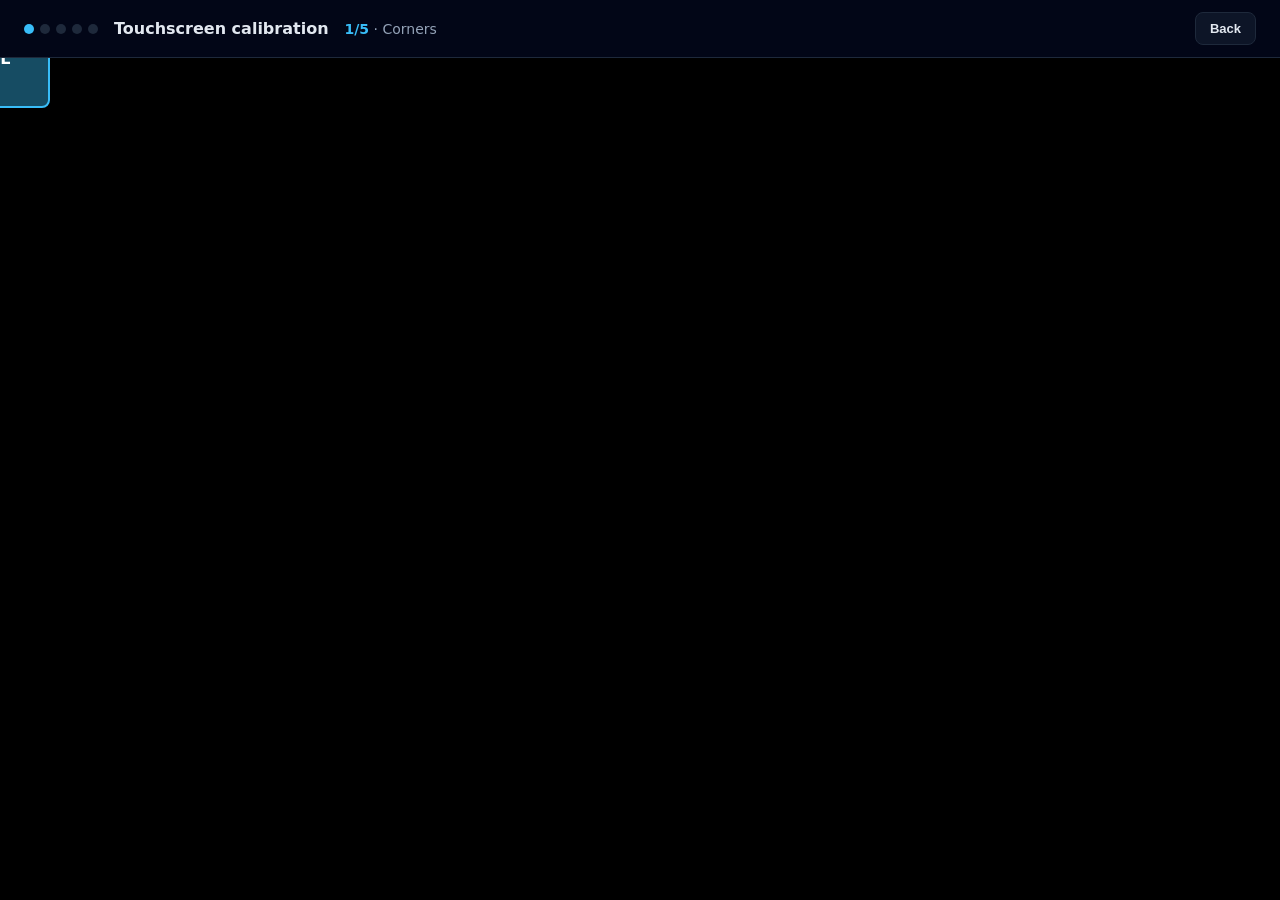
<file: player-client/static/touch-calibration.html>
<!doctype html>
<!doctype html>
<html lang="en">
<head>
<meta charset="utf-8">
<meta name="viewport" content="width=device-width, initial-scale=1, user-scalable=no">
<title>Screentra Cast Touchscreen Calibration Test</title>
<style>
  :root {
    --bg: #020617;
    --panel: #0f172a;
    --text: #e2e8f0;
    --muted: #94a3b8;
    --accent: #38bdf8;
    --accent2: #22d3ee;
    --ok: #22c55e;
    --warn: #eab308;
    --err: #ef4444;
    --line: #1e293b;
  }
  * { box-sizing: border-box; margin: 0; padding: 0; -webkit-tap-highlight-color: transparent; user-select: none; }
  html, body { height: 100%; background: var(--bg); color: var(--text); font-family: system-ui, -apple-system, "Segoe UI", Roboto, sans-serif; overflow: hidden; }
  body { display: grid; grid-template-rows: auto 1fr auto; }
  header { padding: 12px 24px; border-bottom: 1px solid var(--line); display: flex; align-items: center; gap: 16px; background: rgba(2,6,23,.7); }
  header .stage { font-size: 14px; color: var(--muted); }
  header .stage b { color: var(--accent); }
  header h1 { font-size: 16px; font-weight: 700; }
  header .spacer { flex: 1; }
  header button {
    background: rgba(15,23,42,.9); color: var(--text); border: 1px solid var(--line);
    border-radius: 8px; padding: 8px 14px; font-size: 13px; cursor: pointer; font-weight: 600;
  }
  header button.primary { background: var(--accent); color: #001020; border-color: var(--accent); }
  header button:hover { border-color: var(--accent); }
  main { position: relative; overflow: hidden; }
  .stage-canvas { position: absolute; inset: 0; touch-action: none; }
  .stage-canvas.grid-test { background: linear-gradient(180deg, #0b1226 0%, #050d1f 100%); }
  .stage-canvas.target { background: #000; }
  .stage-canvas.summary { background: linear-gradient(180deg, #050d1f 0%, #020617 100%); }
  .grid-cell { position: absolute; border: 2px solid rgba(255,255,255,.15); border-radius: 12px; display: grid; place-items: center; color: #fff; font-weight: 800; font-size: 24px; transition: background 120ms; touch-action: none; }
  .grid-cell.idle { background: rgba(56,189,248,.18); }
  .grid-cell.armed { background: rgba(234,179,8,.85); }
  .grid-cell.hit { background: rgba(34,197,94,.85); }
  .grid-cell.missed { background: rgba(239,68,68,.85); }
  .edge-bar { position: absolute; background: rgba(56,189,248,.4); border: 2px solid var(--accent); border-radius: 8px; display: grid; place-items: center; color: #fff; font-weight: 700; }
  .edge-bar.hit { background: rgba(34,197,94,.7); border-color: var(--ok); }
  .edge-bar.missed { background: rgba(239,68,68,.7); border-color: var(--err); }
  .hint { position: absolute; left: 50%; top: 16px; transform: translateX(-50%); padding: 8px 14px; background: rgba(2,6,23,.8); border-radius: 999px; font-size: 14px; color: var(--text); pointer-events: none; z-index: 100; }
  .hint b { color: var(--accent); }
  .summary-wrap { position: absolute; inset: 0; display: grid; place-items: center; padding: 24px; overflow-y: auto; }
  .summary-card { background: var(--panel); border: 1px solid var(--line); border-radius: 14px; padding: 24px; max-width: 720px; width: 100%; }
  .summary-card h2 { font-size: 24px; margin-bottom: 16px; }
  .summary-card h2.pass { color: var(--ok); }
  .summary-card h2.fail { color: var(--err); }
  .summary-row { display: flex; justify-content: space-between; padding: 8px 0; border-bottom: 1px solid var(--line); font-size: 14px; }
  .summary-row:last-child { border-bottom: none; }
  .summary-row .label { color: var(--muted); }
  .summary-row .value { color: var(--text); font-weight: 600; }
  .summary-actions { display: flex; gap: 10px; margin-top: 16px; }
  .summary-actions button { background: rgba(15,23,42,.9); color: var(--text); border: 1px solid var(--line); border-radius: 8px; padding: 10px 16px; font-size: 14px; cursor: pointer; font-weight: 600; flex: 1; }
  .summary-actions button.primary { background: var(--accent); color: #001020; border-color: var(--accent); }
  .progress { display: flex; gap: 6px; }
  .progress .dot { width: 10px; height: 10px; border-radius: 50%; background: var(--line); }
  .progress .dot.active { background: var(--accent); }
  .progress .dot.done { background: var(--ok); }
  .progress .dot.failed { background: var(--err); }
  .failures { background: rgba(239,68,68,.08); border: 1px solid rgba(239,68,68,.3); border-radius: 8px; padding: 12px; margin-top: 12px; font-size: 13px; max-height: 220px; overflow-y: auto; }
  .failures li { padding: 4px 0; color: var(--muted); list-style: none; }
  .failures li b { color: var(--err); margin-right: 6px; }
  .drag-line { position: absolute; pointer-events: none; background: var(--accent); height: 4px; transform-origin: 0 50%; border-radius: 2px; opacity: .9; }
  .drag-handle { position: absolute; width: 60px; height: 60px; border-radius: 50%; background: var(--accent); border: 3px solid #fff; transform: translate(-50%,-50%); pointer-events: none; }
  .drag-handle.start { background: var(--ok); }
  .drag-handle.end { background: var(--warn); }
</style>
</head>
<body>
<header>
  <div class="progress" id="progress">
    <div class="dot" data-stage="0"></div>
    <div class="dot" data-stage="1"></div>
    <div class="dot" data-stage="2"></div>
    <div class="dot" data-stage="3"></div>
    <div class="dot" data-stage="4"></div>
  </div>
  <h1>Touchscreen calibration</h1>
  <div class="stage" id="stageLabel">—</div>
  <div class="spacer"></div>
  <button id="backBtn">Back</button>
</header>
<main>
  <div id="canvas" class="stage-canvas"></div>
</main>

<script>
"use strict";
const $ = (id) => document.getElementById(id);
const canvas = $('canvas');

const results = {
  started_at: new Date().toISOString(),
  stages: {},
  pixel_drift_max: 0,
  corners_total: 0,
  corners_hit: 0,
  edge_dead_strips: [],
  drag_max_distance: 0,
  summary: 'pending',
  finished_at: null,
};

let currentStage = 0;
const dragState = { active: false, startX: 0, startY: 0, currentX: 0, currentY: 0, targetX: 0, targetY: 0 };

const STAGE_DEFS = [
  { id: 'corner',  label: 'Corners' },
  { id: 'grid',    label: 'Grid' },
  { id: 'edges',   label: 'Edges' },
  { id: 'drag',    label: 'Drag' },
  { id: 'summary', label: 'Result' },
];

const STAGE_HANDLERS = {
  corner: {
    enter: () => cornerEnter(),
    onTap: (x, y) => cornerTap(x, y),
  },
  grid: {
    enter: () => gridEnter(),
    onTap: (x, y) => gridTap(x, y),
  },
  edges: {
    enter: () => edgesEnter(),
    onTap: (x, y) => edgesTap(x, y),
  },
  drag: {
    enter: () => dragEnter(),
    onTap: (x, y) => dragTap(x, y),
    onMove: (x, y) => dragMove(x, y),
  },
  summary: {
    enter: () => summaryEnter(),
    onTap: () => {},
  },
};

function rect() {
  const main = document.querySelector('main');
  return { w: main.clientWidth, h: main.clientHeight };
}
function rand(min, max) { return Math.random() * (max - min) + min; }
function clearChildren(el) { while (el.firstChild) el.removeChild(el.firstChild); }
function showHint(html) {
  let h = document.getElementById('hint');
  if (!h) { h = document.createElement('div'); h.id = 'hint'; h.className = 'hint'; canvas.appendChild(h); }
  h.innerHTML = html;
}
function hideHint() { const h = document.getElementById('hint'); if (h) h.remove(); }

function setStage(idx) {
  currentStage = idx;
  const dotEls = document.querySelectorAll('#progress .dot');
  dotEls.forEach((d, i) => {
    d.className = 'dot';
    if (i < idx) {
      const s = results.stages[STAGE_DEFS[i].id];
      d.classList.add(s && s.summary === 'fail' ? 'failed' : 'done');
    } else if (i === idx) {
      d.classList.add('active');
    }
  });
  $('stageLabel').innerHTML = '<b>' + (idx+1) + '/' + STAGE_DEFS.length + '</b> · ' + STAGE_DEFS[idx].label;
  STAGE_HANDLERS[STAGE_DEFS[idx].id].enter();
}

canvas.addEventListener('pointerdown', (ev) => {
  ev.preventDefault();
  const sid = STAGE_DEFS[currentStage].id;
  if (sid === 'drag') {
    if (Math.hypot(ev.clientX - dragState.targetX, ev.clientY - dragState.targetY) < 60) {
      dragState.active = true;
      dragState.startX = dragState.currentX = ev.clientX;
      dragState.startY = dragState.currentY = ev.clientY;
      STAGE_HANDLERS.drag.onMove(ev.clientX, ev.clientY);
    }
    return;
  }
  STAGE_HANDLERS[sid].onTap(ev.clientX, ev.clientY);
}, { passive: false });

canvas.addEventListener('pointermove', (ev) => {
  if (!dragState.active) return;
  dragState.currentX = ev.clientX;
  dragState.currentY = ev.clientY;
  STAGE_HANDLERS.drag.onMove(ev.clientX, ev.clientY);
}, { passive: false });

canvas.addEventListener('pointerup', (ev) => {
  if (STAGE_DEFS[currentStage].id !== 'drag' || !dragState.active) return;
  dragState.active = false;
  const dist = Math.hypot(ev.clientX - dragState.targetX, ev.clientY - dragState.targetY);
  results.stages.drag = {
    passes: dist < 80 ? 1 : 0,
    fails:  dist < 80 ? 0 : 1,
    drag_max_distance: dist,
  };
  results.drag_max_distance = dist;
  finishStage();
}, { passive: false });

canvas.addEventListener('pointercancel', () => { dragState.active = false; }, { passive: true });

// === STAGE: Corner ===
let cornerState = null;
function cornerEnter() {
  canvas.className = 'stage-canvas target';
  clearChildren(canvas);
  const r = rect();
  const corners = [
    { x: 0,   y: 0,   label: 'TL' },
    { x: r.w, y: 0,   label: 'TR' },
    { x: r.w, y: r.h, label: 'BR' },
    { x: 0,   y: r.h, label: 'BL' },
  ];
  results.stages.corner = { passes: 0, fails: 0, hits: [], misses: [], total: 4 };
  results.corners_total = 4;
  results.corners_hit = 0;
  cornerState = { i: 0, corners };
  showHint('Tap each <b>corner</b> as it lights up');
  cornerShowNext();
}
function cornerShowNext() {
  clearChildren(canvas);
  if (cornerState.i >= cornerState.corners.length) { finishStage(); return; }
  const c = cornerState.corners[cornerState.i];
  const bar = document.createElement('div');
  bar.className = 'edge-bar armed';
  bar.style.left = (c.x - 50) + 'px';
  bar.style.top  = (c.y - 50) + 'px';
  bar.style.width = '100px';
  bar.style.height = '100px';
  bar.textContent = c.label;
  canvas.appendChild(bar);
  cornerState.active = { el: bar, expected: c, idx: cornerState.i };
  cornerState.timeout = setTimeout(() => {
    if (cornerState.active && cornerState.active.idx === cornerState.i) {
      bar.className = 'edge-bar missed';
      results.stages.corner.misses.push({ expected: c, reason: 'timeout' });
      results.stages.corner.fails++;
      cornerState.active = null;
      cornerState.i++;
      setTimeout(cornerShowNext, 800);
    }
  }, 4000);
}
function cornerTap(x, y) {
  const a = cornerState.active;
  if (!a) return;
  const dx = x - a.expected.x;
  const dy = y - a.expected.y;
  if (Math.abs(dx) <= 60 && Math.abs(dy) <= 60) {
    a.el.className = 'edge-bar hit';
    results.stages.corner.passes++;
    results.corners_hit++;
    results.stages.corner.hits.push({ x, y, expected: a.expected, drift_px: Math.hypot(dx, dy) });
    cornerState.active = null;
    if (cornerState.timeout) clearTimeout(cornerState.timeout);
    cornerState.i++;
    setTimeout(cornerShowNext, 600);
  } else {
    const dist = Math.hypot(dx, dy);
    if (dist > 30) results.pixel_drift_max = Math.max(results.pixel_drift_max, dist);
  }
}

// === STAGE: Grid ===
let gridState = null;
function gridEnter() {
  canvas.className = 'stage-canvas grid-test';
  clearChildren(canvas);
  const r = rect();
  const cols = 5, rows = 4;
  const padding = 60;
  const cellW = (r.w - padding * 2) / cols;
  const cellH = (r.h - padding * 2) / rows;
  const targets = [];
  for (let row = 0; row < rows; row++) {
    for (let col = 0; col < cols; col++) {
      targets.push({
        col, row,
        x: padding + col * cellW,
        y: padding + row * cellH,
        w: cellW - 8,
        h: cellH - 8,
      });
    }
  }
  // Shuffle
  for (let i = targets.length - 1; i > 0; i--) {
    const j = Math.floor(Math.random() * (i + 1));
    [targets[i], targets[j]] = [targets[j], targets[i]];
  }
  results.stages.grid = { passes: 0, fails: 0, hits: [], misses: [], total: targets.length };
  gridState = { i: 0, targets, cells: [], timer: null };
  showHint('Tap each <b>highlighted</b> cell');
  gridShowNext();
}
function gridShowNext() {
  clearChildren(canvas);
  gridState.cells = [];
  gridState.targets.forEach((t, idx) => {
    const cell = document.createElement('div');
    cell.className = 'grid-cell idle';
    cell.style.left = t.x + 'px';
    cell.style.top  = t.y + 'px';
    cell.style.width  = t.w + 'px';
    cell.style.height = t.h + 'px';
    canvas.appendChild(cell);
    gridState.cells.push(cell);
  });
  if (gridState.i >= gridState.targets.length) { finishStage(); return; }
  const ac = gridState.cells[gridState.i];
  if (ac) {
    ac.className = 'grid-cell armed';
    ac.textContent = (gridState.i + 1);
  }
  gridState.active = { idx: gridState.i, el: ac, expected: gridState.targets[gridState.i] };
  if (gridState.timer) clearTimeout(gridState.timer);
  gridState.timer = setTimeout(() => {
    if (gridState.active && gridState.active.idx === gridState.i) {
      if (gridState.active.el) gridState.active.el.className = 'grid-cell missed';
      results.stages.grid.misses.push({ idx: gridState.i, reason: 'timeout' });
      results.stages.grid.fails++;
      gridState.active = null;
      gridState.i++;
      setTimeout(gridShowNext, 600);
    }
  }, 5000);
}
function gridTap(x, y) {
  if (!gridState.active) return;
  const e = gridState.active.expected;
  if (x >= e.x && x <= e.x + e.w && y >= e.y && y <= e.y + e.h) {
    gridState.active.el.className = 'grid-cell hit';
    results.stages.grid.passes++;
    results.stages.grid.hits.push({ x, y, expected: e });
    gridState.active = null;
    if (gridState.timer) clearTimeout(gridState.timer);
    gridState.i++;
    setTimeout(gridShowNext, 400);
  } else {
    const cdx = x - (e.x + e.w/2);
    const cdy = y - (e.y + e.h/2);
    const dist = Math.hypot(cdx, cdy);
    if (dist > 20) results.pixel_drift_max = Math.max(results.pixel_drift_max, dist);
  }
}

// === STAGE: Edges ===
let edgeState = null;
function edgesEnter() {
  canvas.className = 'stage-canvas target';
  clearChildren(canvas);
  const r = rect();
  const edges = [
    { id: 'top',    x: r.w/2 - 200, y: 8,            w: 400, h: 60 },
    { id: 'right',  x: r.w - 68,    y: r.h/2 - 100,   w: 60,  h: 200 },
    { id: 'bottom', x: r.w/2 - 200, y: r.h - 68,      w: 400, h: 60 },
    { id: 'left',   x: 8,           y: r.h/2 - 100,   w: 60,  h: 200 },
  ];
  results.stages.edges = { passes: 0, fails: 0, hits: [], misses: [], total: 4 };
  results.edge_dead_strips = [];
  edgeState = { i: 0, edges };
  showHint('Tap each edge bar to confirm the <b>edge sensors work</b>');
  edgeShowNext();
}
function edgeShowNext() {
  clearChildren(canvas);
  if (edgeState.i >= edgeState.edges.length) { finishStage(); return; }
  const e = edgeState.edges[edgeState.i];
  const bar = document.createElement('div');
  bar.className = 'edge-bar armed';
  bar.style.left = e.x + 'px';
  bar.style.top  = e.y + 'px';
  bar.style.width  = e.w + 'px';
  bar.style.height = e.h + 'px';
  bar.textContent = e.id.toUpperCase();
  canvas.appendChild(bar);
  edgeState.active = { el: bar, expected: e, idx: edgeState.i };
  edgeState.timeout = setTimeout(() => {
    if (edgeState.active && edgeState.active.idx === edgeState.i) {
      bar.className = 'edge-bar missed';
      results.stages.edges.misses.push({ edge: e.id, reason: 'timeout' });
      results.stages.edges.fails++;
      results.edge_dead_strips.push({ edge: e.id, max_offset: 'timeout' });
      edgeState.active = null;
      edgeState.i++;
      setTimeout(edgeShowNext, 700);
    }
  }, 4500);
}
function edgesTap(x, y) {
  const a = edgeState.active;
  if (!a) return;
  const e = a.expected;
  if (x >= e.x - 8 && x <= e.x + e.w + 8 && y >= e.y - 8 && y <= e.y + e.h + 8) {
    a.el.className = 'edge-bar hit';
    results.stages.edges.passes++;
    results.stages.edges.hits.push({ x, y, edge: e.id });
    edgeState.active = null;
    if (edgeState.timeout) clearTimeout(edgeState.timeout);
    edgeState.i++;
    setTimeout(edgeShowNext, 500);
  } else {
    const cdx = x - (e.x + e.w/2);
    const cdy = y - (e.y + e.h/2);
    const dist = Math.hypot(cdx, cdy);
    if (dist > 30) results.pixel_drift_max = Math.max(results.pixel_drift_max, dist);
  }
}

// === STAGE: Drag ===
function dragEnter() {
  canvas.className = 'stage-canvas target';
  clearChildren(canvas);
  const r = rect();
  dragState.startX   = r.w * 0.2;
  dragState.startY   = r.h * 0.5;
  dragState.targetX  = r.w * 0.8;
  dragState.targetY  = r.h * 0.5;
  dragState.currentX = dragState.startX;
  dragState.currentY = dragState.startY;
  const start = document.createElement('div');
  start.id = 'dragStart';
  start.className = 'drag-handle start';
  const end = document.createElement('div');
  end.id = 'dragEnd';
  end.className = 'drag-handle end';
  canvas.appendChild(start);
  canvas.appendChild(end);
  dragMove(0, 0);
  showHint('Press the <b>green</b> circle and drag to the <b>yellow</b> circle');
}
function dragTap(x, y) {
  // intentionally no-op; drag uses pointerdown/up for state
}
function dragMove(x, y) {
  const s = document.getElementById('dragStart');
  const e = document.getElementById('dragEnd');
  if (s) { s.style.left = dragState.startX + 'px'; s.style.top = dragState.startY + 'px'; }
  if (e) { e.style.left = dragState.targetX + 'px'; e.style.top = dragState.targetY + 'px'; }
  const existing = document.getElementById('dragLine');
  if (existing) existing.remove();
  if (dragState.active) {
    const line = document.createElement('div');
    line.id = 'dragLine';
    line.className = 'drag-line';
    const dx = dragState.currentX - dragState.startX;
    const dy = dragState.currentY - dragState.startY;
    const len = Math.hypot(dx, dy);
    const angle = Math.atan2(dy, dx) * 180 / Math.PI;
    line.style.left = dragState.startX + 'px';
    line.style.top  = dragState.startY + 'px';
    line.style.width = len + 'px';
    line.style.transform = 'rotate(' + angle + 'deg)';
    canvas.appendChild(line);
  }
}

// === STAGE: Summary ===
function summaryEnter() {
  canvas.className = 'stage-canvas summary';
  clearChildren(canvas);
  hideHint();
  results.finished_at = new Date().toISOString();

  const totalPass = Object.values(results.stages).reduce((a, s) => a + (s.passes || 0), 0);
  const totalFail = Object.values(results.stages).reduce((a, s) => a + (s.fails || 0), 0);
  const hit_rate = totalPass + totalFail > 0 ? (totalPass / (totalPass + totalFail) * 100).toFixed(1) : '0';

  const cornerPass = (results.stages.corner?.passes || 0) >= 4;
  const gridPass   = (results.stages.grid?.passes || 0)   >= 20;
  const edgePass   = (results.stages.edges?.passes || 0)  >= 4;
  const dragPass   = (results.stages.drag?.passes || 0)   >= 1;
  const driftPass  = results.pixel_drift_max < 50;
  results.summary = (cornerPass && gridPass && edgePass && dragPass && driftPass) ? 'pass' : 'fail';

  const wrap = document.createElement('div');
  wrap.className = 'summary-wrap';
  const card = document.createElement('div');
  card.className = 'summary-card';
  card.innerHTML = `
    <h2 class="${results.summary}">${results.summary === 'pass' ? '✓ Calibration PASS' : '✗ Calibration FAIL'}</h2>
    <div class="summary-row"><span class="label">Corners</span><span class="value">${results.corners_hit}/${results.corners_total}</span></div>
    <div class="summary-row"><span class="label">Grid cells</span><span class="value">${results.stages.grid?.passes || 0}/${results.stages.grid?.total || 20}</span></div>
    <div class="summary-row"><span class="label">Edge strips</span><span class="value">${results.stages.edges?.passes || 0}/4</span></div>
    <div class="summary-row"><span class="label">Drag accuracy</span><span class="value">${(results.drag_max_distance || 0).toFixed(1)} px</span></div>
    <div class="summary-row"><span class="label">Pixel drift (max)</span><span class="value">${results.pixel_drift_max.toFixed(1)} px</span></div>
    <div class="summary-row"><span class="label">Hit rate</span><span class="value">${hit_rate}%</span></div>
    <div class="summary-row"><span class="label">Edge dead strips</span><span class="value">${results.edge_dead_strips.length ? results.edge_dead_strips.map(d => d.edge).join(', ') : 'none'}</span></div>
    ${results.summary === 'fail' ? '<ul class="failures" id="failList"></ul>' : ''}
    <div class="summary-actions">
      <button id="rerunBtn">Run again</button>
      <button id="sendBtn">Save result</button>
      <button class="primary" id="doneBtn">Done</button>
    </div>
  `;
  wrap.appendChild(card);
  canvas.appendChild(wrap);

  if (results.summary === 'fail') {
    const list = $('failList');
    [
      ['corner', results.stages.corner?.misses, m => m.expected?.label],
      ['grid',   results.stages.grid?.misses,   m => m.idx + 1],
      ['edges',  results.stages.edges?.misses,  m => m.edge],
    ].forEach(([stage, misses, fmt]) => {
      if (!misses) return;
      misses.forEach(m => {
        const li = document.createElement('li');
        li.innerHTML = `<b>${stage} ${fmt(m)}</b> ${m.reason}`;
        list.appendChild(li);
      });
    });
  }
  $('rerunBtn').addEventListener('click', () => {
    results.stages = {};
    results.pixel_drift_max = 0;
    results.corners_total = 0;
    results.corners_hit = 0;
    results.edge_dead_strips = [];
    results.drag_max_distance = 0;
    results.summary = 'pending';
    results.started_at = new Date().toISOString();
    results.finished_at = null;
    setStage(0);
  });
  $('sendBtn').addEventListener('click', saveResult);
  $('doneBtn').addEventListener('click', () => {
    if (window.opener) window.close();
    else window.location.href = '/';
  });
}

function finishStage() {
  hideHint();
  document.querySelectorAll('#progress .dot').forEach((d, i) => {
    if (i <= currentStage) {
      d.classList.add('done');
      d.classList.remove('active');
    }
  });
  setTimeout(() => {
    const next = currentStage + 1;
    if (next < STAGE_DEFS.length) setStage(next);
    else setStage(STAGE_DEFS.length - 1);
  }, 800);
}

async function saveResult() {
  const sendBtn = $('sendBtn');
  if (sendBtn) { sendBtn.disabled = true; sendBtn.textContent = 'Saving…'; }
  try {
    const r = await fetch('/api/touch-calibration.json', {
      method: 'POST',
      headers: { 'Content-Type': 'application/json' },
      body: JSON.stringify(results),
    });
    if (!r.ok) throw new Error('HTTP ' + r.status);
    if (sendBtn) { sendBtn.textContent = '✓ Saved'; }
  } catch (e) {
    if (sendBtn) { sendBtn.textContent = '✗ Save failed'; sendBtn.disabled = false; }
  }
}

$('backBtn').addEventListener('click', () => {
  if (window.history.length > 1) window.history.back();
  else window.location.href = '/';
});

results.max_touch_points = (navigator.maxTouchPoints || 1);
results.user_agent = navigator.userAgent;
results.viewport = { w: window.innerWidth, h: window.innerHeight };

setStage(0);
</script>
</body>
</html>
</file>
